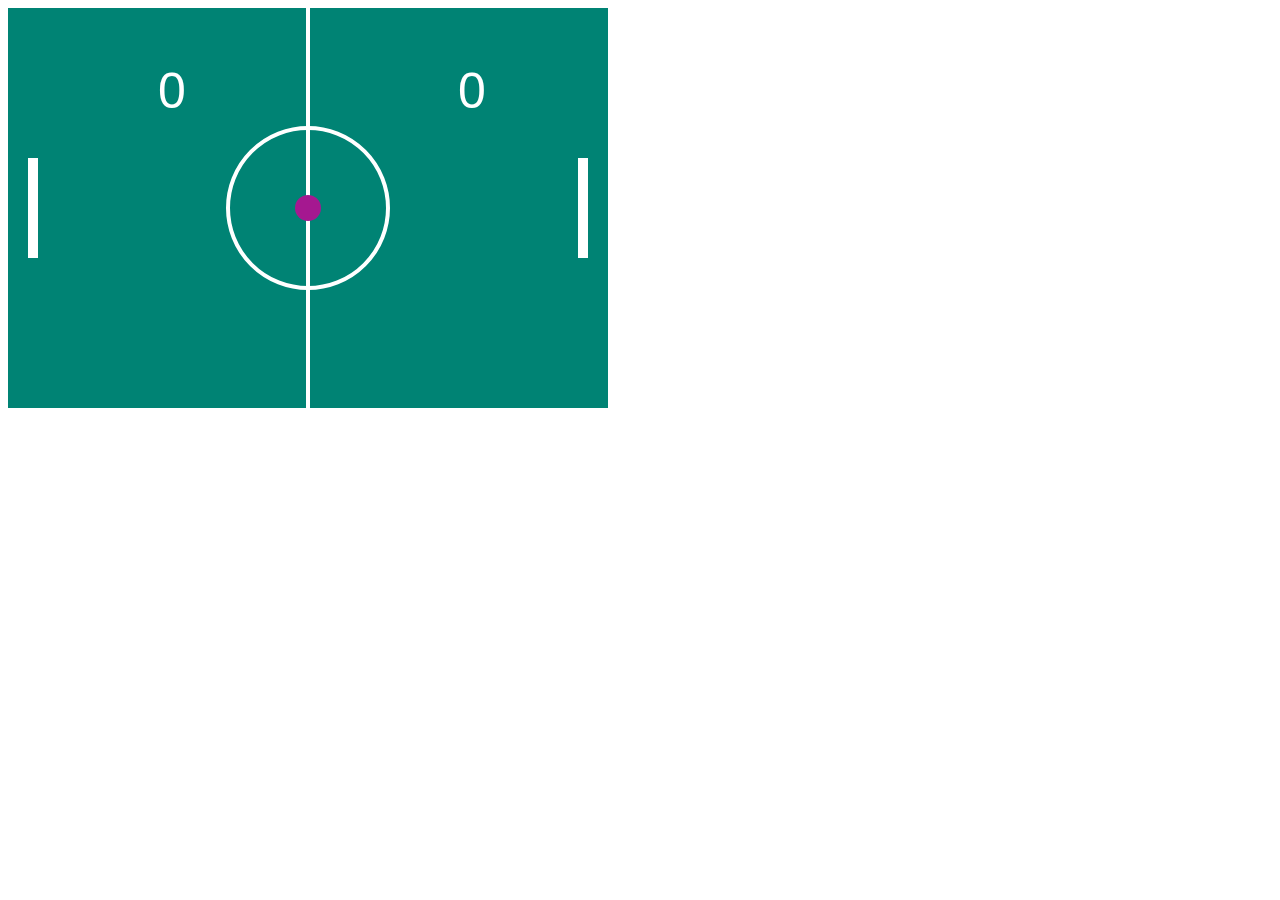
<file: 1-Pong/index.html>
<!DOCTYPE html>
<html lang="en">
<head>
    <meta charset="UTF-8">
    <meta http-equiv="X-UA-Compatible" content="IE=edge">
    <meta name="viewport" content="width=device-width, initial-scale=1.0">
    <title>Document</title>
</head>
<style>
</style>
<body>
    <canvas id="game" height="400px" width="600px"></canvas>
    <script src="script.js"></script>
</body>
</html>
</file>
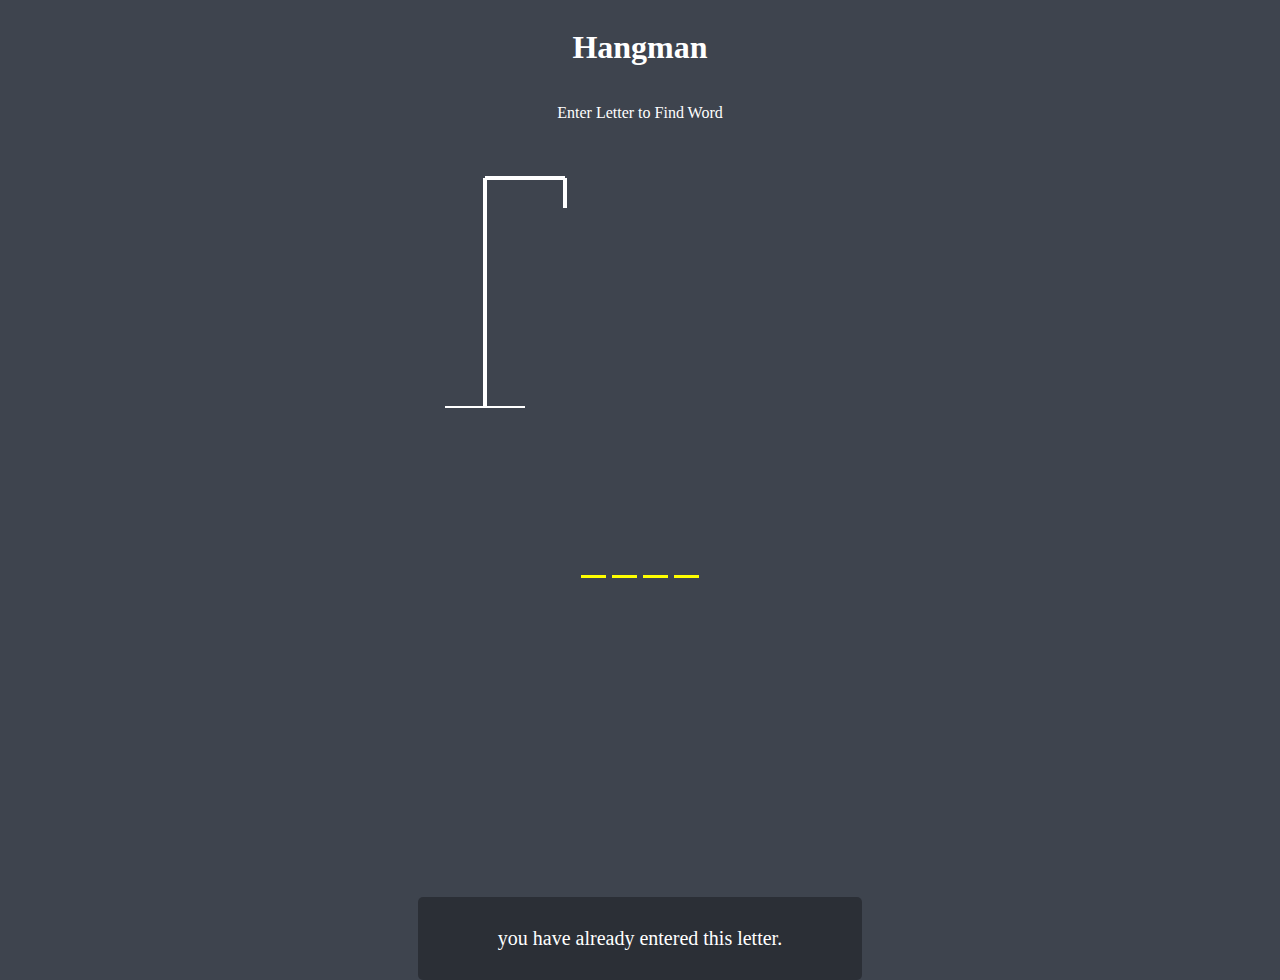
<file: 2-Hangman/index.html>
<!DOCTYPE html>
<html lang="en">

<head>
    <meta charset="UTF-8">
    <meta http-equiv="X-UA-Compatible" content="IE=edge">
    <meta name="viewport" content="width=device-width, initial-scale=1.0">
    <title>Hangman</title>
    <link rel="stylesheet" href="style.css">
</head>

<body>
    <h1>Hangman</h1>
    <p>Enter Letter to Find Word</p>

    <div class="container">
        <svg style="height:250px; width:250px" class="graphics">
            <!-- tripod -->
            <line x1="50" y1="20" x2="130" y2="20" />
            <line x1="130" y1="20" x2="130" y2="50" />
            <line x1="50" y1="20" x2="50" y2="250" />
            <line x1="10" y1="250" x2="90" y2="250" />

            <!-- head -->
            <circle cx="130" cy="70" r="20" class="item" />

            <!-- body -->
            <line x1="130" y1="90" x2="130" y2="190" class="item" />

            <!-- arms -->
            <line x1="130" y1="100" x2="100" y2="130" class="item" />
            <line x1="130" y1="100" x2="160" y2="130" class="item" />

            <!-- legs -->
            <line x1="130" y1="190" x2="100" y2="220" class="item" />
            <line x1="130" y1="190" x2="160" y2="220" class="item" />
        </svg>

        <div id="wrong-letters"></div>
        <div id="word"></div>
    </div>


    <div id="popup-container">
        <div class="popup">
            <h2 id="success"></h2>
            <button id="play-again">play again</button>
        </div>
    </div>
    <div id="message" class="">
        <p>you have already entered this letter.</p>
    </div>

    <script src="script.js"></script>
</body>

</html>
</file>
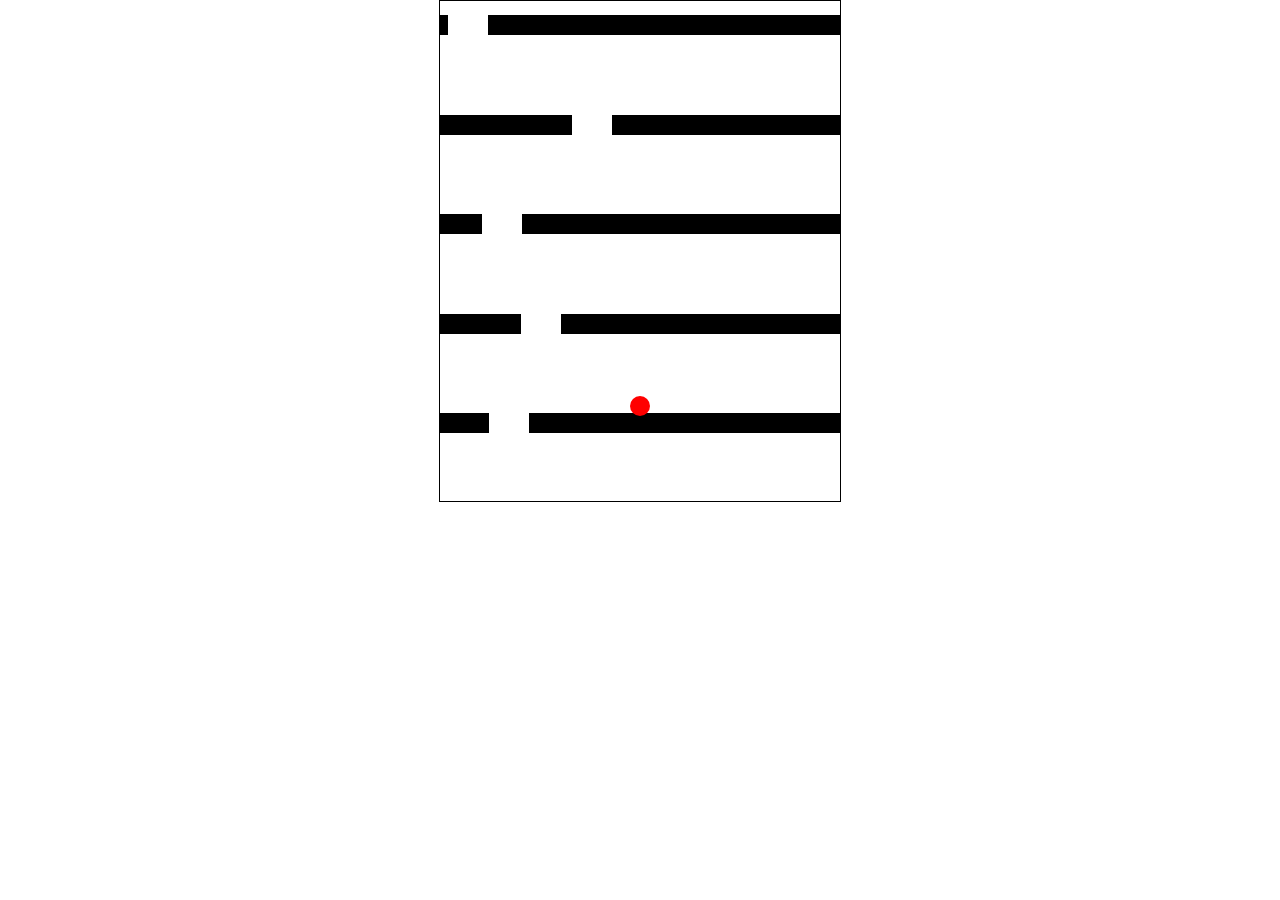
<file: 3-Fall Game/index.html>
<!DOCTYPE html>
<html lang="en">
<head>
    <meta charset="UTF-8">
    <meta http-equiv="X-UA-Compatible" content="IE=edge">
    <meta name="viewport" content="width=device-width, initial-scale=1.0">
    <title>Document</title>
    <link rel="stylesheet" href="style.css">
</head>
<body>
    <div id="game">
        <div id="character"></div> 
    </div>
</body>
<script src="script.js"></script>
</html>
</file>
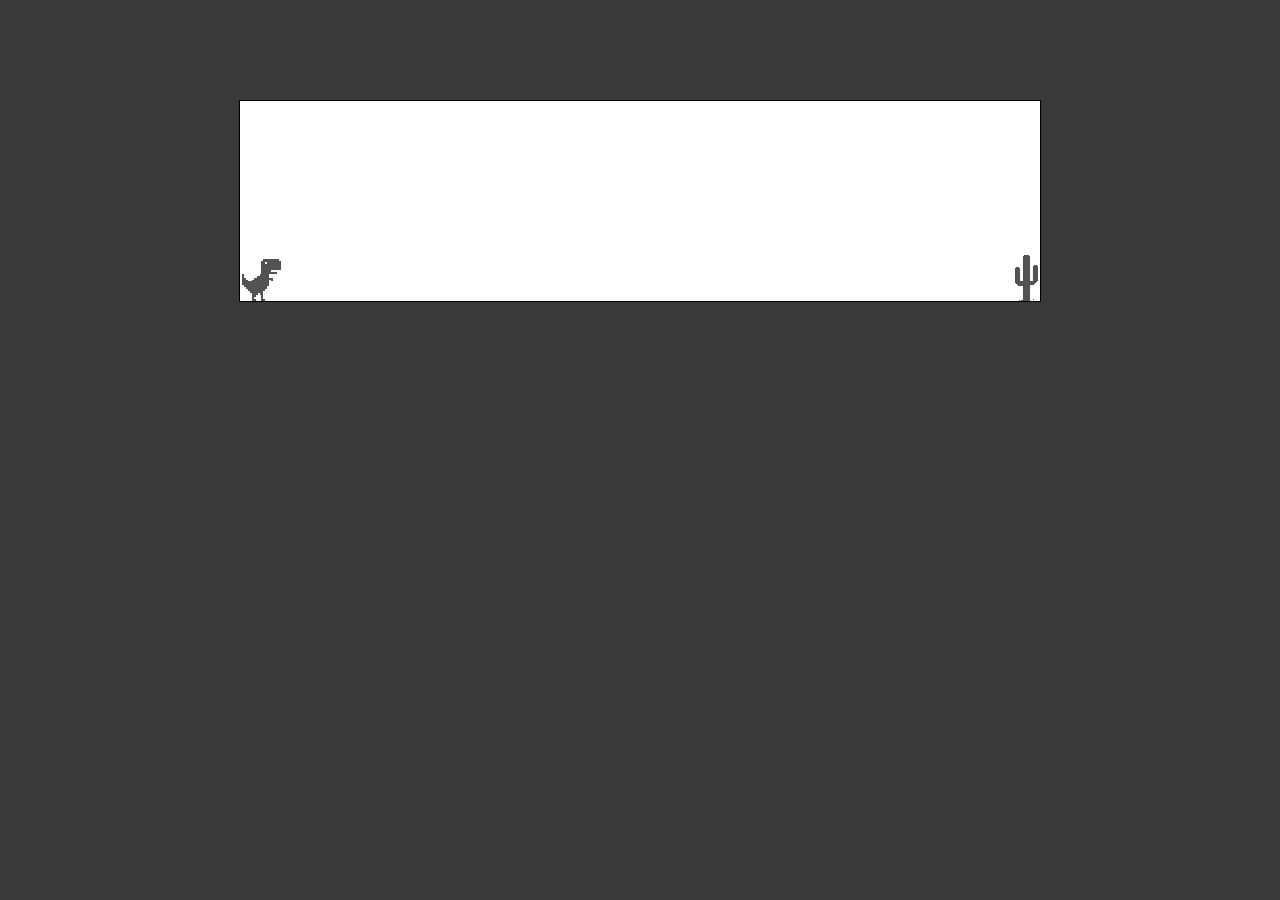
<file: 4-Dinosaur Game/index.html>
<!DOCTYPE html>
<html lang="en">

<head>
    <meta charset="UTF-8">
    <meta http-equiv="X-UA-Compatible" content="IE=edge">
    <meta name="viewport" content="width=device-width, initial-scale=1.0">
    <title>Dinosaur Game</title>
    <link rel="stylesheet" href="style.css">
</head>

<body>
    <div id="game">
        <div id="score"></div>
        <div id="gameOver"></div>
        <div id="trex"></div>
        <div id="cactus"></div>
    </div>


    <script src="script.js"></script>
</body>

</html>
</file>
<file: 2-Hangman/style.css>
* {
    box-sizing: border-box;
}

body {
    background-color: #3e444e;
    color: #fff;
    height: 80vh;
    display: flex;
    flex-direction: column;
    align-items: center;
    overflow: hidden;
}

.container {
    padding: 20px 20px;
    height: 450px;
    width: 450px;
    position: relative;
}

.graphics {
    fill: transparent;
    stroke: #fff;
    stroke-width: 4px;
}

.item {
    display: none;
}

#wrong-letters {
    position: absolute;
    top: 30px;
    right: 30px;
}

#popup-container {
    background-color: rgba(0, 0, 0, 0.3);
    position: fixed;
    top: 0;
    left: 0;
    right: 0;
    bottom: 0;
    /* display: flex; */
    display: none;
    align-items: center;
    justify-content: center;
}

.popup {
    background-color: green;
    padding: 20px;
    text-align: center;
    border-radius: 5px;
    box-shadow: 0 15px 10px 3px rgba(0, 0, 0, .3);
}

#word {
    display: flex;
    position: absolute;
    bottom: 10px;
    left: 50%;
    transform: translatex(-50%);
}

.letter {
    border-bottom: 3px solid yellow;
    font-size: 30px;
    margin: 0 3px;
    height: 40px;
    width: 25px;
    display: inline-flex;
    justify-content: center;
    align-items: center;
}


#message {
    background-color: rgba(0, 0, 0, 0.3);
    font-size: 20px;
    border-radius: 5px;
    padding: 10px 80px;
    position: absolute;
    bottom: -80px;
    transition: transform .4s ease-in-out;
}

#message.show {
    transform: translateY(-80px);
}
</file>
<file: 3-Fall Game/style.css>
*{
    padding: 0;
    margin: 0;
}

#game{
    width: 400px;
    height: 500px;
    border: 1px solid black;
    margin: auto;
}

#character {
    width: 20px;
    height: 20px;
    background-color: red;
    border-radius: 50%;
    position: relative;
    top: 440px;
    left: 190px;
    z-index: 100000;
}

.hole{
    width: 40px;
    height: 20px;
    background-color: white;
    position: relative;
    top: 100px;
    margin-top: -20px;
}

.block{
    width: 400px;
    height: 20px;
    background-color: black;
    position: relative;
    top: 100px;
    margin-top: -20px;
}
</file>
<file: 4-Dinosaur Game/style.css>
* {
    margin: 0;
    padding: 0;
}

body {
    background-color: #393939;
}

#game {
    display: flex;
    position: relative;
    width: 800px;
    height: 200px;
    border: 1px solid #000;
    background-color: #fff;
    margin: 100px auto;
    overflow: hidden;
}

#trex {
    position: absolute;
    width: 39px;
    height: 42px;
    background: url(.//img/trex.png);
    z-index: 1000;

}

#cactus {
    position: absolute;
    width: 23px;
    height: 46px;
    background: url(.//img/kaktus.png);
}


#score {
    font-size: 10px;
    font-family: sans-serif;
    margin: 5px;
}

#gameOver {
    position: absolute;
    font-size: 40px;
    left: 50%;
    margin-top: 20px;
    justify-content: center;
    text-align: center;
    align-items: center;
    transform: translatex(-50%);
}
</file>
